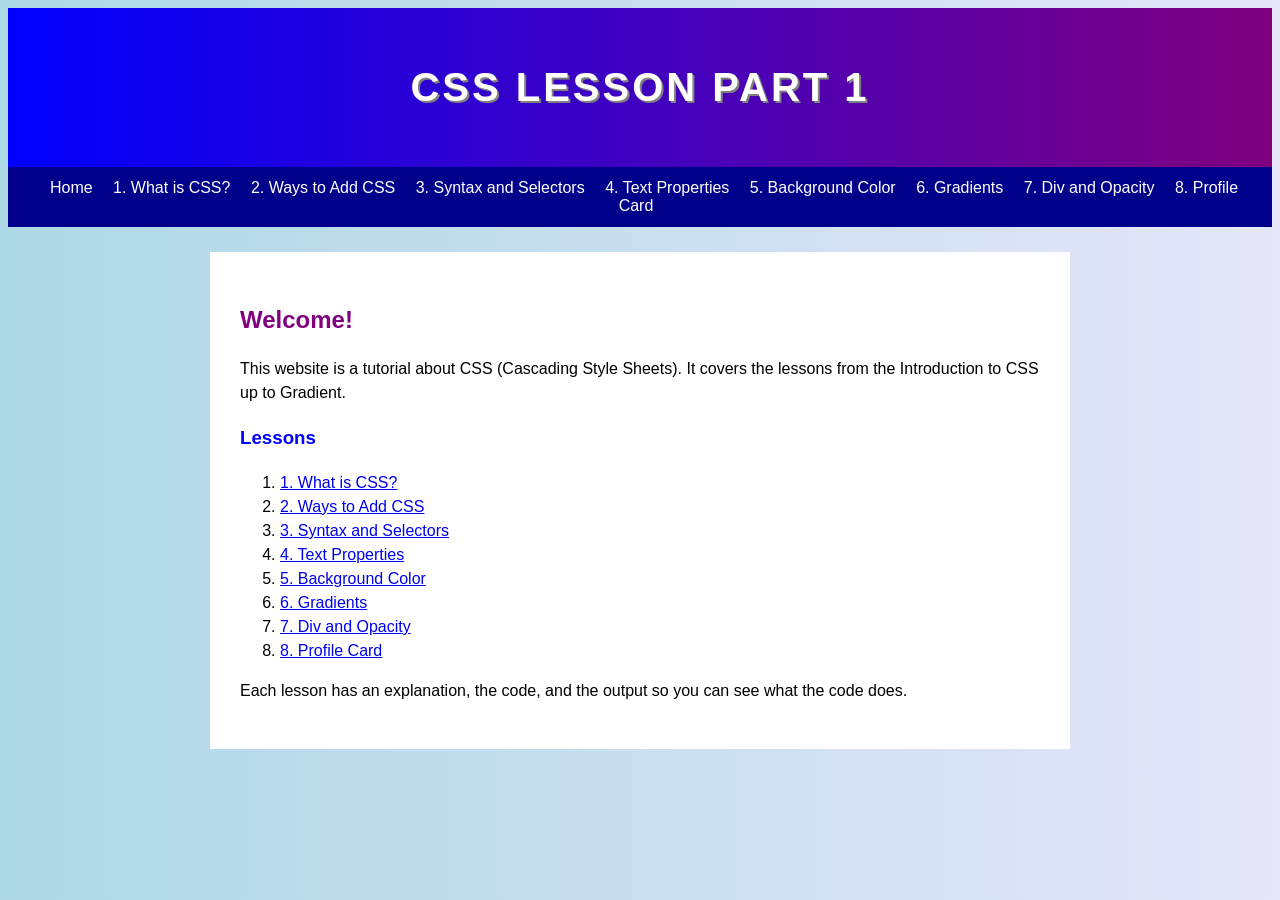
<file: index.html>
<!DOCTYPE html>
<head>
    <title>Home - CSS Lesson Part 1</title>
    <link rel="stylesheet" type="text/css" href="CSS/styles.css">
</head>
<body>

    <header>
        <h1>CSS Lesson Part 1</h1>
    </header>

    <nav>
        <a href="index.html">Home</a>
        <a href="HTML Documents/01 what is css.html">1. What is CSS?</a>
        <a href="HTML Documents/02 ways to add css.html">2. Ways to Add CSS</a>
        <a href="HTML Documents/03 syntax and selectors.html">3. Syntax and Selectors</a>
        <a href="HTML Documents/04 text properties.html">4. Text Properties</a>
        <a href="HTML Documents/05 background color.html">5. Background Color</a>
        <a href="HTML Documents/06 gradients.html">6. Gradients</a>
        <a href="HTML Documents/07 div and opacity.html">7. Div and Opacity</a>
        <a href="HTML Documents/08 profile card.html">8. Profile Card</a>
    </nav>

    <div class="container">

        <h2>Welcome!</h2>
        <p>This website is a tutorial about CSS (Cascading Style Sheets). It covers the lessons from the Introduction to CSS up to Gradient.</p>
        <h3>Lessons</h3>
        <ol>
            <li><a href="HTML Documents/01 what is css.html">1. What is CSS?</a></li>
            <li><a href="HTML Documents/02 ways to add css.html">2. Ways to Add CSS</a></li>
            <li><a href="HTML Documents/03 syntax and selectors.html">3. Syntax and Selectors</a></li>
            <li><a href="HTML Documents/04 text properties.html">4. Text Properties</a></li>
            <li><a href="HTML Documents/05 background color.html">5. Background Color</a></li>
            <li><a href="HTML Documents/06 gradients.html">6. Gradients</a></li>
            <li><a href="HTML Documents/07 div and opacity.html">7. Div and Opacity</a></li>
            <li><a href="HTML Documents/08 profile card.html">8. Profile Card</a></li>
        </ol>
        <p>Each lesson has an explanation, the code, and the output so you can see what the code does.</p>
    </div>

</body>
</html>
</file>
<file: CSS/styles.css>
/* styles.css - stylesheet for CSS Lesson Part 1 */

/* universal selector: everything gets Arial */
* {
    font-family: Arial;
}

/* background gradient for the whole page */
body {
    background: linear-gradient(to right, lightblue, lavender);
}

/* header (element selector) */
header {
    background: linear-gradient(to right, blue, purple);
    color: white;
    text-align: center;
    padding: 30px;
}

header h1 {
    font-size: 40px;
    text-transform: uppercase;
    letter-spacing: 3px;
    text-shadow: 2px 2px gray;
}

/* navigation menu */
nav {
    background-color: darkblue;
    text-align: center;
    padding: 12px;
}

nav a {
    color: white;
    text-decoration: none;
    margin: 0 8px;
    font-size: 16px;
}

nav a:hover {
    text-decoration: underline;
}

/* main white box where the lesson goes */
.container {
    max-width: 800px;
    margin: 25px auto;
    padding: 30px;
    background-color: white;
    line-height: 1.5;
}

h2 {
    color: purple;
}

h3 {
    color: blue;
}

/* code blocks */
xmp {
    background-color: black;
    color: lightgreen;
    padding: 15px;
    overflow: auto;
    margin: 15px 0;
    font-size: 14px;
}

pre, code, xmp {
    font-family: Courier New;
}

/* box that shows the result of the code */
.output {
    border: 2px dashed purple;
    padding: 15px;
    margin: 15px 0;
}

/* tip / remember box */
.remember {
    background-color: yellow;
    padding: 12px;
    margin: 15px 0;
}

/* table */
table {
    border-collapse: collapse;
    width: 100%;
}

th {
    background-color: blue;
    color: white;
    padding: 8px;
}

td {
    border: 1px solid gray;
    padding: 8px;
}

/* lesson buttons at the bottom */
.next {
    text-align: right;
    margin-top: 30px;
}

footer {
    text-align: center;
    padding: 20px;
    color: darkblue;
}

/* ---------- demo styles used inside the lessons ---------- */

/* class selector demo */
.important {
    color: red;
}

/* id selector demo */
#title-demo {
    color: purple;
}

/* text property demo */
.text-demo {
    color: blue;
    text-align: center;
    text-decoration: underline;
    text-transform: uppercase;
    letter-spacing: 3px;
    text-shadow: 2px 2px gray;
}

.indent-demo {
    text-indent: 30px;
    line-height: 1.5;
}

/* background-color demo */
.bg-demo {
    background-color: yellow;
}

/* gradient demos */
.box {
    width: 400px;
    height: 200px;
    background: linear-gradient(to right, blue, purple);
    color: white;
    text-align: center;
    font-size: 30px;
}

.g-two {
    height: 100px;
    background: linear-gradient(blue, purple);
}

.g-three {
    height: 100px;
    background: linear-gradient(blue, purple, pink);
}

.g-right {
    height: 60px;
    background: linear-gradient(to right, blue, purple);
}

.g-left {
    height: 60px;
    background: linear-gradient(to left, blue, purple);
}

.g-top {
    height: 60px;
    background: linear-gradient(to top, blue, purple);
}

.g-bottom {
    height: 60px;
    background: linear-gradient(to bottom, blue, purple);
}

.circle {
    width: 300px;
    height: 300px;
    background: radial-gradient(red, yellow, blue);
}

/* opacity demos */
.op {
    width: 250px;
    padding: 15px;
    margin: 8px 0;
    background-color: blue;
    color: white;
}

.op-1 { opacity: 1; }
.op-5 { opacity: 0.5; }
.op-2 { opacity: 0.2; }

/* profile card project */
.card {
    width: 400px;
    padding: 30px;
    margin: 20px auto;
    background: linear-gradient(to right, blue, purple);
    color: white;
    text-align: center;
    opacity: 0.9;
}

.card h1 {
    font-size: 35px;
    text-transform: uppercase;
}

.card p {
    font-size: 18px;
}
</file>
